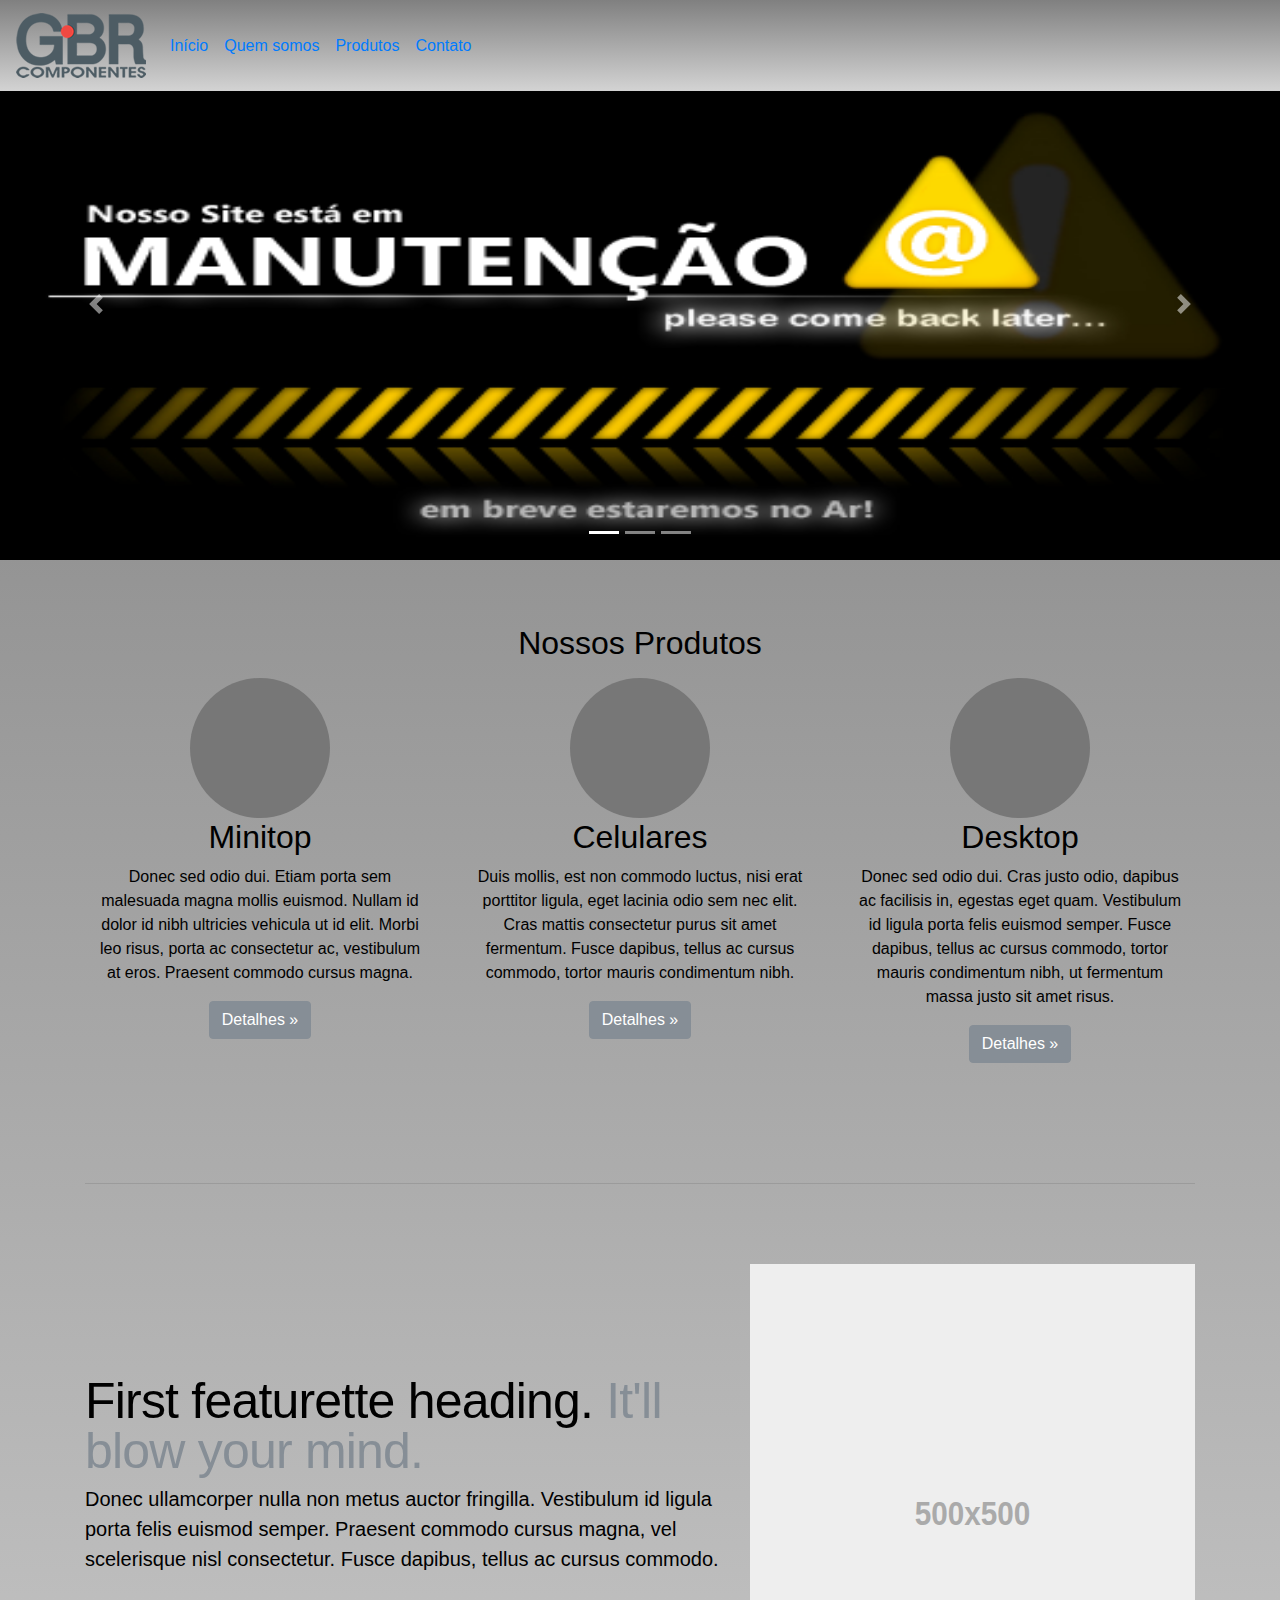
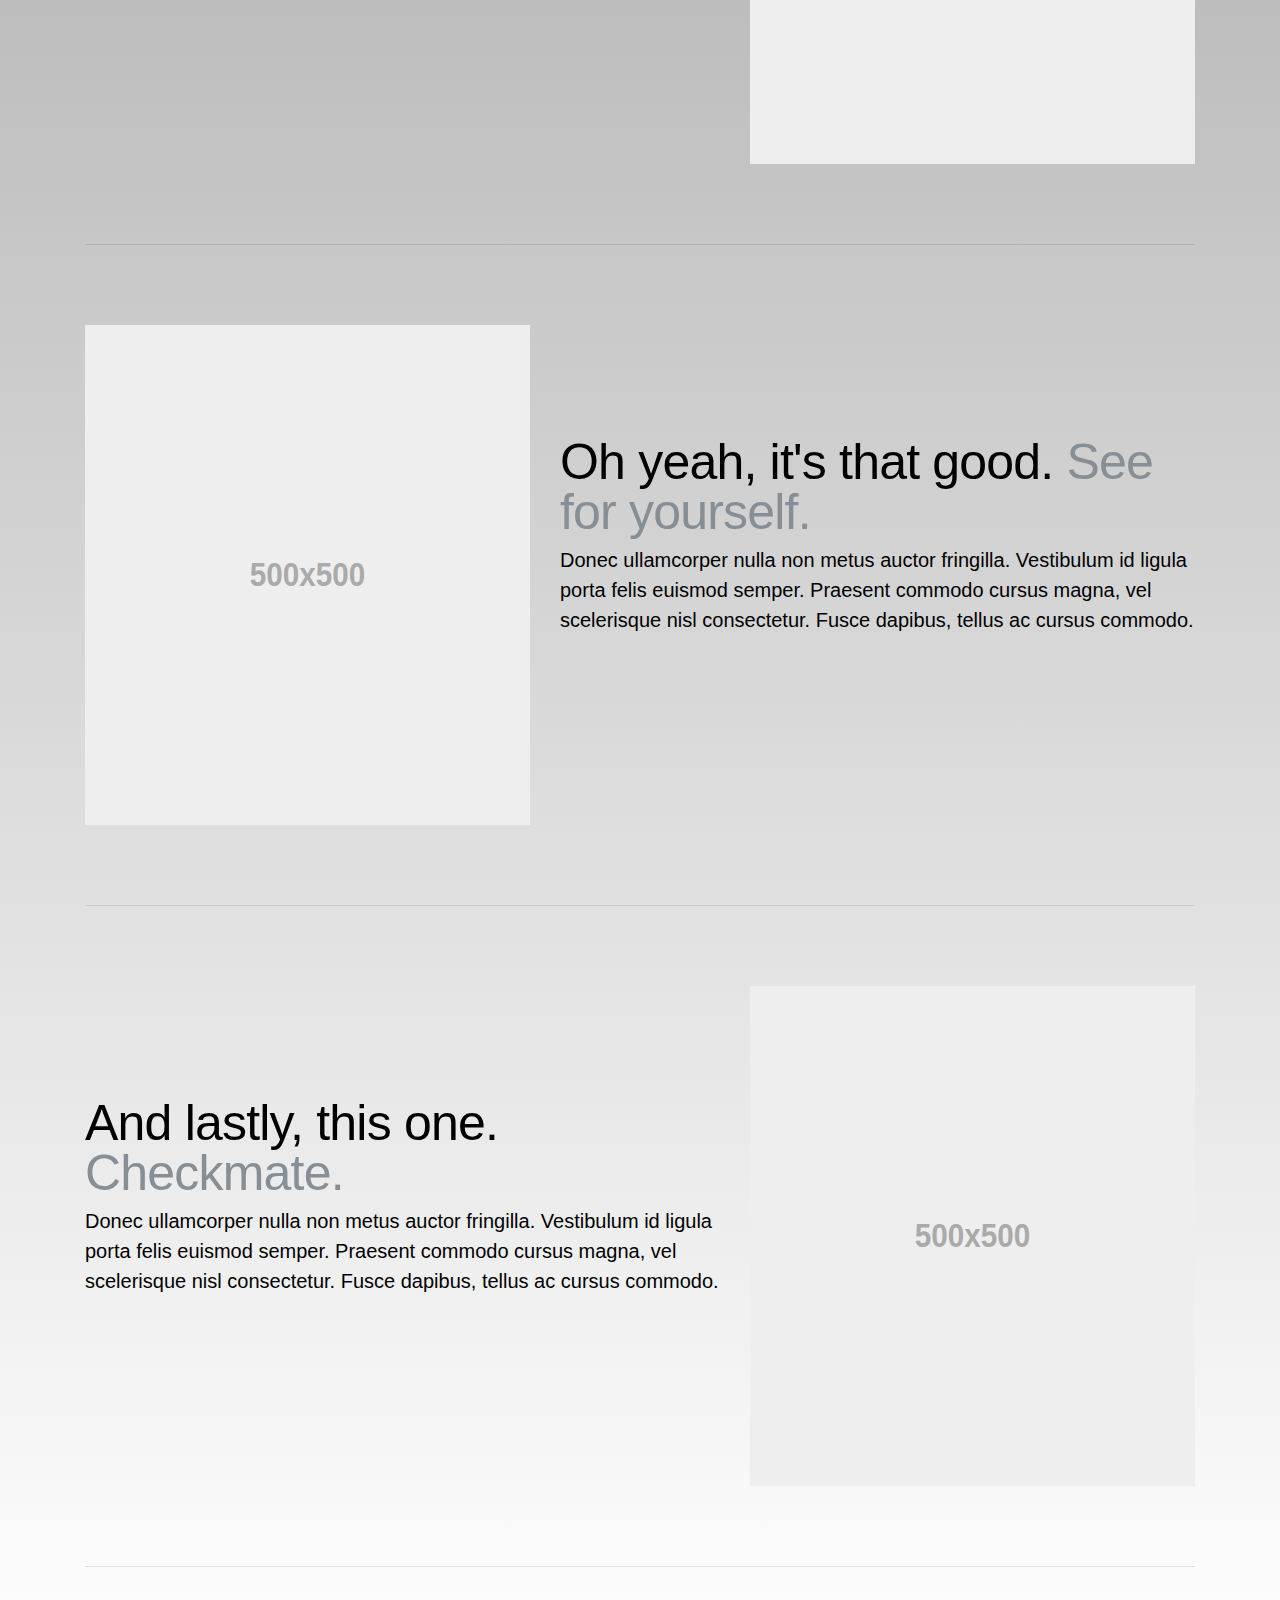
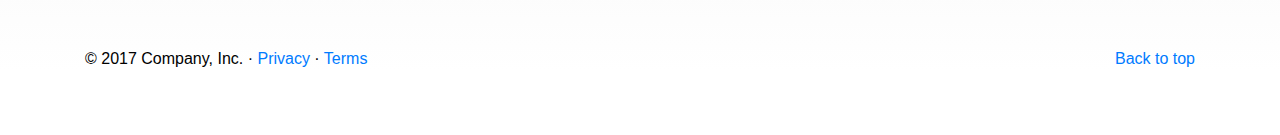
<file: Site/index.html>
<!doctype html>
<html lang="en">
  <head>
    <meta charset="utf-8">
    <meta name="viewport" content="width=device-width, initial-scale=1, shrink-to-fit=no">
    <meta name="description" content="">
    <meta name="author" content="">
    <link rel="icon" href="images/logo2.png">
    <title>GBRComponentes</title>

    <!-- Bootstrap core CSS -->
    <link href="css/bootstrap.min.css" rel="stylesheet">

    <!-- Custom styles for this template -->
    <link href="carousel.css" rel="stylesheet">
  </head>
  <body>

    <header>
      <nav class="navbar navbar-expand-md fixed-top" style="background-image: linear-gradient(to top, lightgray, gray);">
        <a class="navbar-brand" href="#">
            <img src="images/logo.png">
        </a>
        <button class="navbar-toggler" type="button" data-toggle="collapse" data-target="#navbarCollapse" aria-controls="navbarCollapse" aria-expanded="false" aria-label="Toggle navigation" style="color: black;">
          <span class="navbar-toggler-icon"></span>
        </button>
        <div class="collapse navbar-collapse" id="navbarCollapse">
          <ul class="navbar-nav mr-auto">
            <li class="nav-item active">
              <a class="nav-link" href="#">Início</a>
            </li>
            <li class="nav-item active">
              <a class="nav-link" href="#">Quem somos</a>
            </li>
            <li class="nav-item active">
              <a class="nav-link" href="#">Produtos</a>
            </li>
            <li class="nav-item active">
              <a class="nav-link" href="#">Contato</a>
            </li>
          </ul>
          <!-- <form class="form-inline mt-2 mt-md-0">
            <input class="form-control mr-sm-2" type="text" placeholder="Search" aria-label="Search">
            <button class="btn btn-outline-success my-2 my-sm-0" type="submit">Search</button>
          </form> -->
        </div>
      </nav>
    </header>

    <main role="main" style="background-image: linear-gradient(to top, white, gray);">
      <div id="myCarousel" class="carousel slide" data-ride="carousel">
        <ol class="carousel-indicators">
          <li data-target="#myCarousel" data-slide-to="0" class="active"></li>
          <li data-target="#myCarousel" data-slide-to="1"></li>
          <li data-target="#myCarousel" data-slide-to="2"></li>
        </ol>
        <div class="carousel-inner">
          <div class="carousel-item active">
            <img class="first-slide" src="images/manutencao2.png" alt="First slide">
            <div class="container">
              <div class="carousel-caption text-left">
                <!-- <h1>Example headline.</h1>
                <p>Cras justo odio, dapibus ac facilisis in, egestas eget quam. Donec id elit non mi porta gravida at eget metus. Nullam id dolor id nibh ultricies vehicula ut id elit.</p> -->
                <!-- <p><a class="btn btn-lg btn-primary" href="#" role="button">Sign up today</a></p> -->
              </div>
            </div>
          </div>
          <div class="carousel-item">
            <img class="second-slide" src="images/manutencao2.png" alt="Second slide">
            <div class="container">
              <div class="carousel-caption">
                <!-- <h1>Another example headline.</h1>
                <p>Cras justo odio, dapibus ac facilisis in, egestas eget quam. Donec id elit non mi porta gravida at eget metus. Nullam id dolor id nibh ultricies vehicula ut id elit.</p>
                <p><a class="btn btn-lg btn-primary" href="#" role="button">Learn more</a></p> -->
              </div>
            </div>
          </div>
          <div class="carousel-item">
            <img class="third-slide" src="images/manutencao2.png" alt="Third slide">
            <div class="container">
              <div class="carousel-caption text-right">
                <!-- <h1>One more for good measure.</h1>
                <p>Cras justo odio, dapibus ac facilisis in, egestas eget quam. Donec id elit non mi porta gravida at eget metus. Nullam id dolor id nibh ultricies vehicula ut id elit.</p>
                <p><a class="btn btn-lg btn-primary" href="#" role="button">Browse gallery</a></p> -->
              </div>
            </div>
          </div>
        </div>
        <a class="carousel-control-prev" href="#myCarousel" role="button" data-slide="prev">
          <span class="carousel-control-prev-icon" aria-hidden="true"></span>
          <span class="sr-only">Previous</span>
        </a>
        <a class="carousel-control-next" href="#myCarousel" role="button" data-slide="next">
          <span class="carousel-control-next-icon" aria-hidden="true"></span>
          <span class="sr-only">Next</span>
        </a>
      </div>


      <!-- Marketing messaging and featurettes
      ================================================== -->
      <!-- Wrap the rest of the page in another container to center all the content. -->

      <div class="container marketing">
      <div style="text-align: center;">
        <h2>Nossos Produtos</h2>
        <p></p>
        <p></p>
      </div>
        <!-- Three columns of text below the carousel -->
        <div class="row">
          <div class="col-lg-4">
            <img class="rounded-circle" src="[data-uri]" alt="Generic placeholder image" width="140" height="140">
            <h2>Minitop</h2>
            <p>Donec sed odio dui. Etiam porta sem malesuada magna mollis euismod. Nullam id dolor id nibh ultricies vehicula ut id elit. Morbi leo risus, porta ac consectetur ac, vestibulum at eros. Praesent commodo cursus magna.</p>
            <p><a class="btn btn-secondary" href="#" role="button">Detalhes &raquo;</a></p>
          </div><!-- /.col-lg-4 -->
          <div class="col-lg-4">
            <img class="rounded-circle" src="[data-uri]" alt="Generic placeholder image" width="140" height="140">
            <h2>Celulares</h2>
            <p>Duis mollis, est non commodo luctus, nisi erat porttitor ligula, eget lacinia odio sem nec elit. Cras mattis consectetur purus sit amet fermentum. Fusce dapibus, tellus ac cursus commodo, tortor mauris condimentum nibh.</p>
            <p><a class="btn btn-secondary" href="#" role="button">Detalhes &raquo;</a></p>
          </div><!-- /.col-lg-4 -->
          <div class="col-lg-4">
            <img class="rounded-circle" src="[data-uri]" alt="Generic placeholder image" width="140" height="140">
            <h2>Desktop</h2>
            <p>Donec sed odio dui. Cras justo odio, dapibus ac facilisis in, egestas eget quam. Vestibulum id ligula porta felis euismod semper. Fusce dapibus, tellus ac cursus commodo, tortor mauris condimentum nibh, ut fermentum massa justo sit amet risus.</p>
            <p><a class="btn btn-secondary" href="#" role="button">Detalhes &raquo;</a></p>
          </div><!-- /.col-lg-4 -->
        </div><!-- /.row -->


        <!-- START THE FEATURETTES -->

        <hr class="featurette-divider">

        <div class="row featurette">
          <div class="col-md-7">
            <h2 class="featurette-heading">First featurette heading. <span class="text-muted">It'll blow your mind.</span></h2>
            <p class="lead">Donec ullamcorper nulla non metus auctor fringilla. Vestibulum id ligula porta felis euismod semper. Praesent commodo cursus magna, vel scelerisque nisl consectetur. Fusce dapibus, tellus ac cursus commodo.</p>
          </div>
          <div class="col-md-5">
            <img class="featurette-image img-fluid mx-auto" data-src="holder.js/500x500/auto" alt="Generic placeholder image">
          </div>
        </div>

        <hr class="featurette-divider">

        <div class="row featurette">
          <div class="col-md-7 order-md-2">
            <h2 class="featurette-heading">Oh yeah, it's that good. <span class="text-muted">See for yourself.</span></h2>
            <p class="lead">Donec ullamcorper nulla non metus auctor fringilla. Vestibulum id ligula porta felis euismod semper. Praesent commodo cursus magna, vel scelerisque nisl consectetur. Fusce dapibus, tellus ac cursus commodo.</p>
          </div>
          <div class="col-md-5 order-md-1">
            <img class="featurette-image img-fluid mx-auto" data-src="holder.js/500x500/auto" alt="Generic placeholder image">
          </div>
        </div>

        <hr class="featurette-divider">

        <div class="row featurette">
          <div class="col-md-7">
            <h2 class="featurette-heading">And lastly, this one. <span class="text-muted">Checkmate.</span></h2>
            <p class="lead">Donec ullamcorper nulla non metus auctor fringilla. Vestibulum id ligula porta felis euismod semper. Praesent commodo cursus magna, vel scelerisque nisl consectetur. Fusce dapibus, tellus ac cursus commodo.</p>
          </div>
          <div class="col-md-5">
            <img class="featurette-image img-fluid mx-auto" data-src="holder.js/500x500/auto" alt="Generic placeholder image">
          </div>
        </div>

        <hr class="featurette-divider">

        <!-- /END THE FEATURETTES -->

      </div><!-- /.container -->


      <!-- FOOTER -->
      <footer class="container">
        <p class="float-right"><a href="#">Back to top</a></p>
        <p>&copy; 2017 Company, Inc. &middot; <a href="#">Privacy</a> &middot; <a href="#">Terms</a></p>
      </footer>

    </main>


    <!-- Bootstrap core JavaScript
    ================================================== -->
    <!-- Placed at the end of the document so the pages load faster -->
    <script src="https://code.jquery.com/jquery-3.2.1.slim.min.js" integrity="sha384-KJ3o2DKtIkvYIK3UENzmM7KCkRr/rE9/Qpg6aAZGJwFDMVNA/GpGFF93hXpG5KkN" crossorigin="anonymous"></script>
    <script>window.jQuery || document.write('<script src="js/jquery-slim.min.js"><\/script>')</script>
    <script src="js/popper.min.js"></script>
    <script src="js/bootstrap.min.js"></script>
    <!-- Just to make our placeholder images work. Don't actually copy the next line! -->
    <script src="js/holder.min.js"></script>
  </body>
</html>
</file>
<file: Site/carousel.css>
/* GLOBAL STYLES
-------------------------------------------------- */
/* Padding below the footer and lighter body text */

body {
  padding-top: 3rem;
  padding-bottom: 3rem;
  color: black;
}


/* CUSTOMIZE THE CAROUSEL
-------------------------------------------------- */

/* Carousel base class */
.carousel {
  margin-bottom: 4rem;
}
/* Since positioning the image, we need to help out the caption */
.carousel-caption {
  bottom: 3rem;
  z-index: 10;
}

/* Declare heights because of positioning of img element */
.carousel-item {
  height: 32rem;
  background-color: #777;
}
.carousel-item > img {
  position: absolute;
  top: 0;
  left: 0;
  min-width: 100%;
  height: 32rem;
}


/* MARKETING CONTENT
-------------------------------------------------- */

/* Center align the text within the three columns below the carousel */
.marketing .col-lg-4 {
  margin-bottom: 1.5rem;
  text-align: center;
  style="font-color:  #ffffff;"
}
.marketing h2 {
  font-weight: 400;
  style="font-color:  #ffffff;"
}
.marketing .col-lg-4 p {
  margin-right: .75rem;
  margin-left: .75rem;
  style="font-color:  #ffffff;"
}


/* Featurettes
------------------------- */

.featurette-divider {
  margin: 5rem 0; /* Space out the Bootstrap <hr> more */
}

/* Thin out the marketing headings */
.featurette-heading {
  style="font-color:  #ffffff;"
  font-weight: 300;
  line-height: 1;
  letter-spacing: -.05rem;
}


/* RESPONSIVE CSS
-------------------------------------------------- */

@media (min-width: 40em) {
  /* Bump up size of carousel content */
  .carousel-caption p {
    margin-bottom: 1.25rem;
    font-size: 1.25rem;
    line-height: 1.4;
  }

  .featurette-heading {
    font-size: 50px;
  }
}

@media (min-width: 62em) {
  .featurette-heading {
    margin-top: 7rem;
  }
}
</file>
